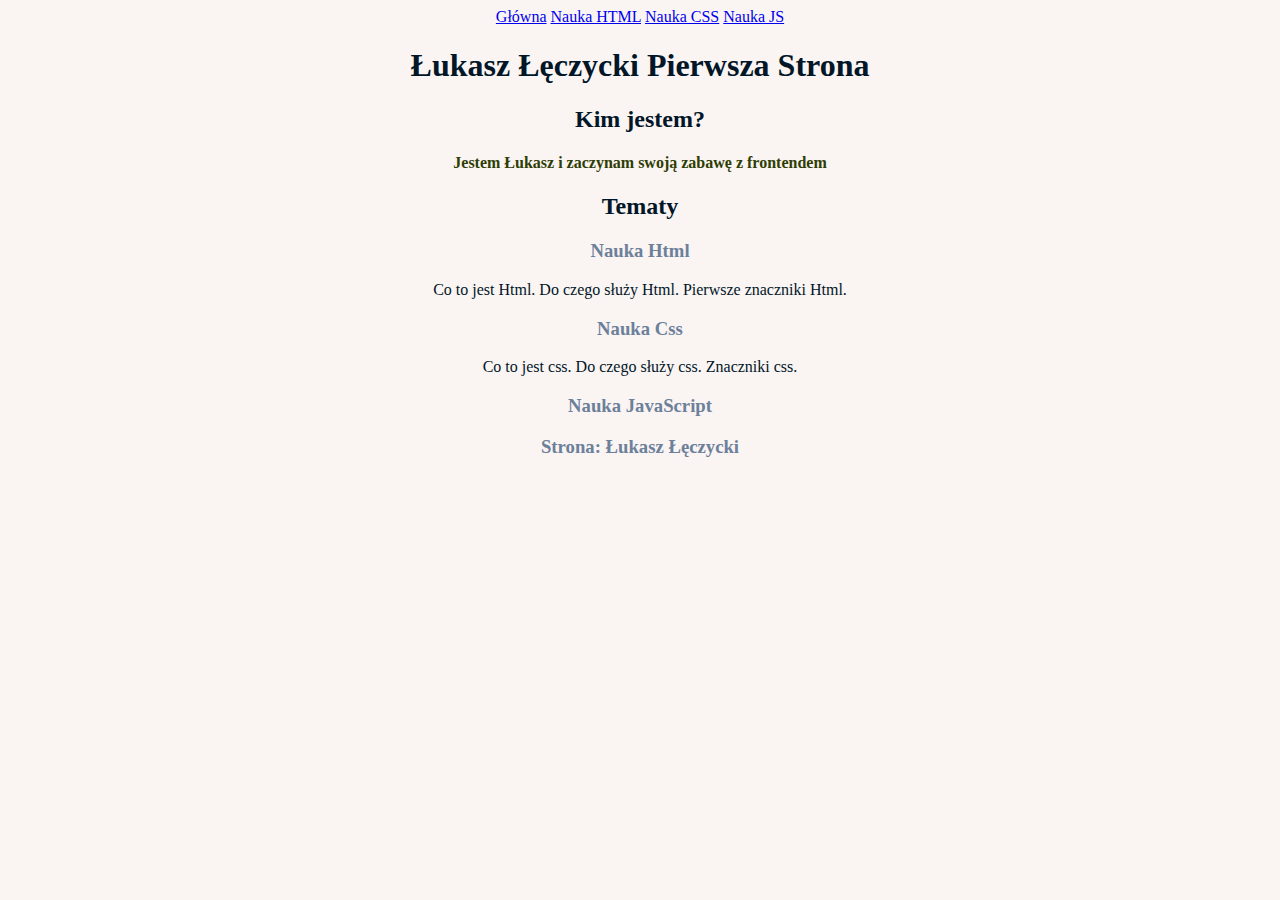
<file: index.html>
<!DOCTYPE html>
<html lang="pl">

<head>
    <meta charset="UTF-8">
    <meta name="viewport" content="width=device-width, initial-scale=1.0">
    <title>Łukasz Łęczycki strona</title>
    <link href="style.css" rel="stylesheet" type="text/css">
</head>

<body class="tlo">
    <header>
        <nav>
            <a href="index.html">Główna</a>
            <a href="nauka-html.html">Nauka HTML</a>
            <a href="nauka-css.html">Nauka CSS</a>
            <a href="nauka-js.html">Nauka JS</a>
        </nav>
    </header>
    <main>
        <header>
            <h1>Łukasz Łęczycki Pierwsza Strona</h1>
        </header>


        <section>
            <h2>Kim jestem?</h2>
            <p>
                <h4>Jestem Łukasz i zaczynam swoją zabawę z frontendem</h4>
            </p>
        </section>

        <section>
            <h2>Tematy</h2>
            <article>
                <h3>Nauka Html
                </h3>
                <p>Co to jest Html.
                    Do czego służy Html.
                    Pierwsze znaczniki Html.</p>
            </article>

            <article>
                <h3>Nauka Css</h3>
                <p>Co to jest css.
                    Do czego służy css.
                    Znaczniki css.</p>
            </article>

            <article>
                <h3>Nauka JavaScript</h3>

            </article>



        </section>
        
    </main>
    <footer>
        <h3>Strona: Łukasz Łęczycki</h3>
    </footer>
    <script src="main.js"></script>
</body>

</html>
</file>
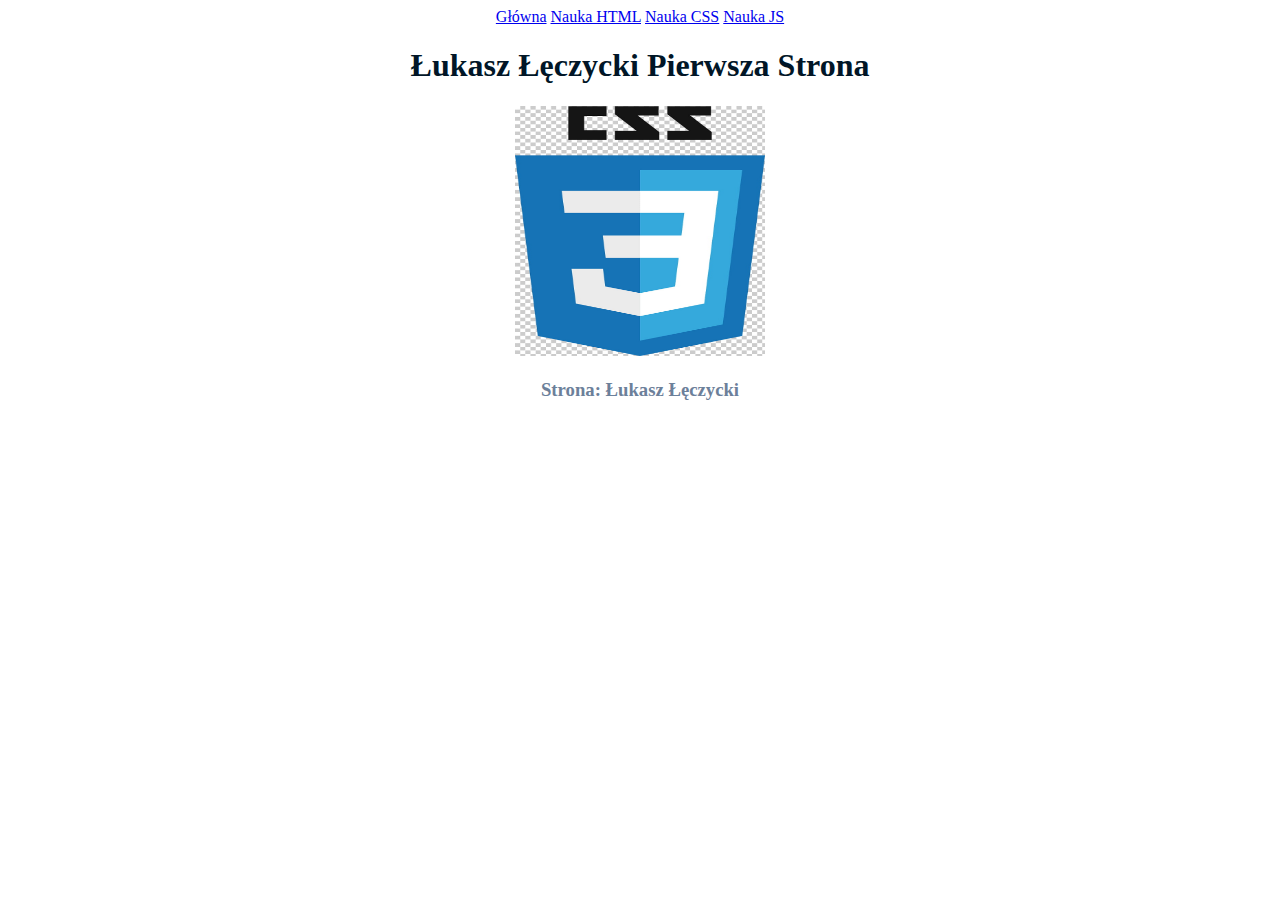
<file: nauka-css.html>
<!DOCTYPE html>
<html lang="pl">

<head>
    <meta charset="UTF-8">
    <meta name="viewport" content="width=device-width, initial-scale=1.0">
    <title>Nauka CSS</title>
    <link href="style.css" rel="stylesheet" type="text/css">
</head>

<body>
    <header>
        <nav>
            <a href="index.html">Główna</a>
            <a href="nauka-html.html">Nauka HTML</a>
            <a href="nauka-css.html">Nauka CSS</a>
            <a href="nauka-js.html">Nauka JS</a>
        </nav>
    </header>
    <main>
        <header>
            <h1>Łukasz Łęczycki Pierwsza Strona</h1>
        </header>
        <img src="css.jpg" class="logo-css"></img>

        
        
    </main>
    <footer>
        <h3>Strona: Łukasz Łęczycki</h3>
    </footer>
    <script src="main.js"></script>
</body>

</html>
</file>
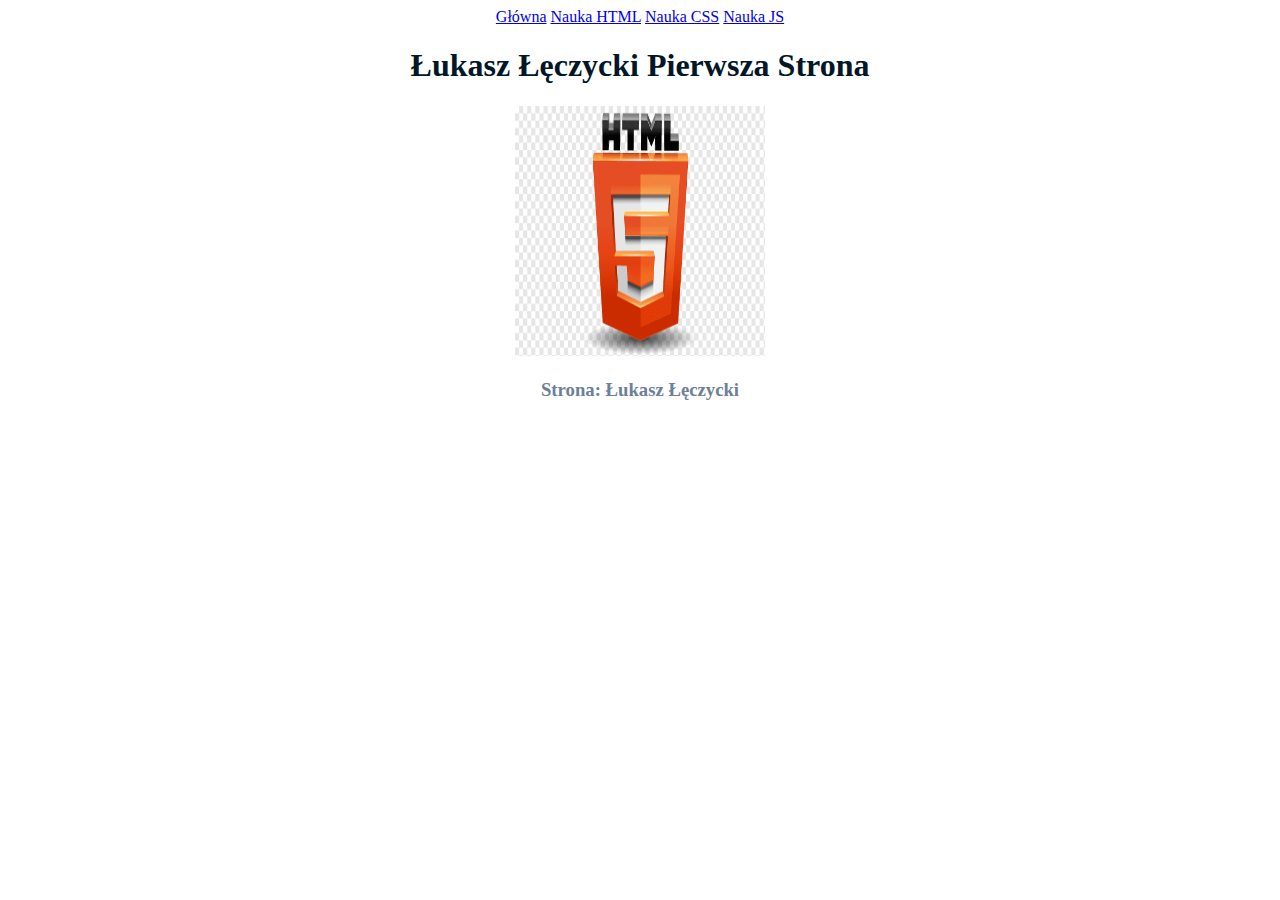
<file: nauka-html.html>
<!DOCTYPE html>
<html lang="pl">

<head>
    <meta charset="UTF-8">
    <meta name="viewport" content="width=device-width, initial-scale=1.0">
    <title>Nauka HTML</title>
    <link href="style.css" rel="stylesheet" type="text/css">
</head>

<body>
    <header>
        <nav>
            <a href="index.html">Główna</a>
            <a href="nauka-html.html">Nauka HTML</a>
            <a href="nauka-css.html">Nauka CSS</a>
            <a href="nauka-js.html">Nauka JS</a>
        </nav>
    </header>
    <main>
        <header>
            <h1>Łukasz Łęczycki Pierwsza Strona</h1>
        </header>
        <img src="html.png" class="logo-html"></img>

        
        
    </main>
    <footer>
        <h3>Strona: Łukasz Łęczycki</h3>
    </footer>
    <script src="main.js"></script>
</body>

</html>
</file>
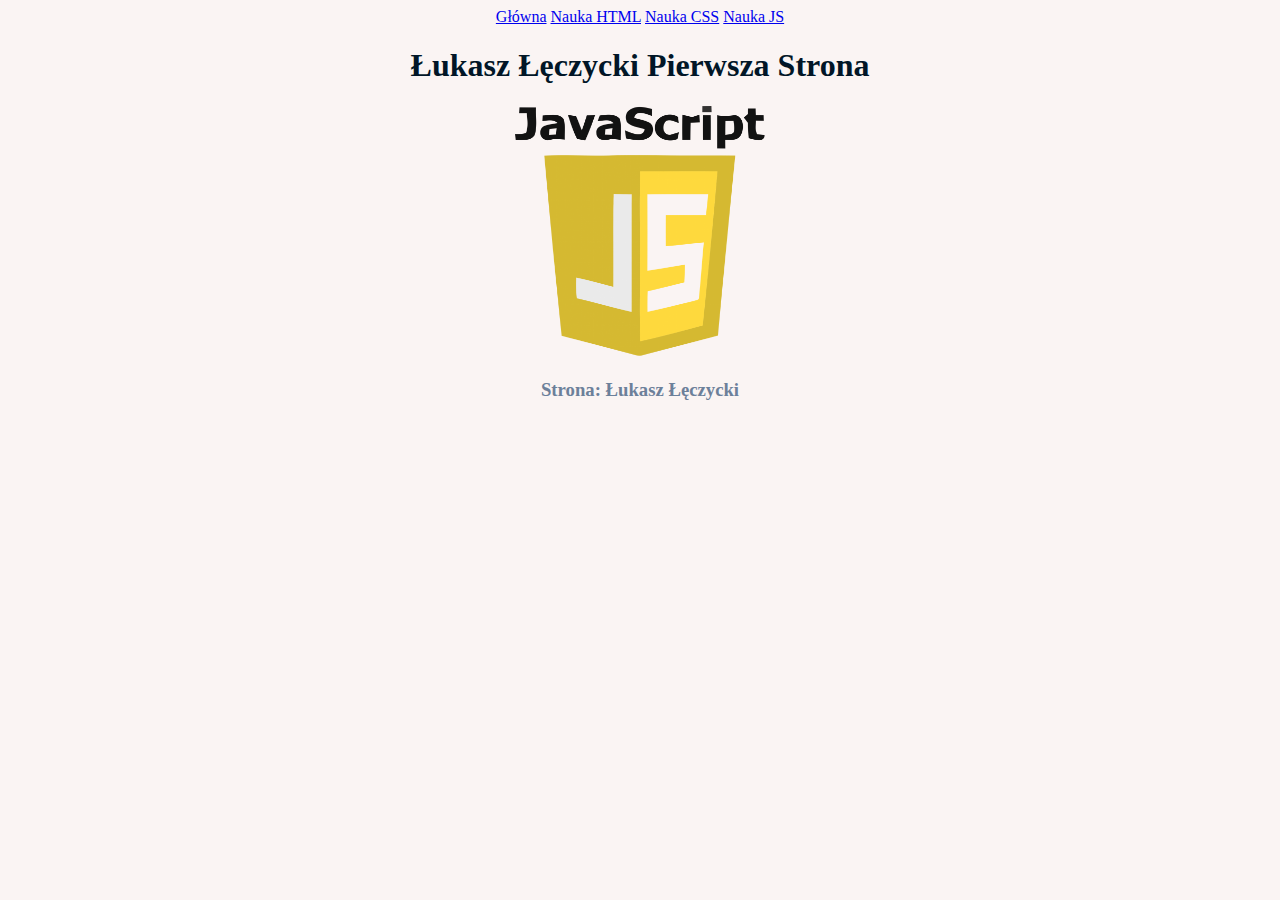
<file: nauka-js.html>
<!DOCTYPE html>
<html lang="pl">

<head>
    <meta charset="UTF-8">
    <meta name="viewport" content="width=device-width, initial-scale=1.0">
    <title>Nauka JS</title>
    <link href="style.css" rel="stylesheet" type="text/css">
</head>

<body class="tlo">
    <header>
        <nav>
            <a href="index.html">Główna</a>
            <a href="nauka-html.html">Nauka HTML</a>
            <a href="nauka-css.html">Nauka CSS</a>
            <a href="nauka-js.html">Nauka JS</a>
        </nav>
    </header>
    <main>
        <header>
            <h1>Łukasz Łęczycki Pierwsza Strona</h1>
        </header>
        <img src="js.png" class="logo-js"></img>
    </main>
    <footer>
        <h3>Strona: Łukasz Łęczycki</h3>
    </footer>
    <script src="main.js"></script>
</body>

</html>
</file>
<file: style.css>
body {
    text-align:center;
}
.tlo {
background-color: rgba(241, 225, 222, 0.363);

}
h1 {
    color: #011627;
}
h2 {
    color: #011627;
}
h3 {
    color: #6C809A;
}
p {
    color: #011627;
}
h4 {
    color: rgb(46, 61, 3);
}


.logo-css {
    width:250px;
    height:250px;
}

.logo-html {
    width:250px;
    height:250px;
}

.logo-js {
    width:250px;
    height:250px;
}
</file>
